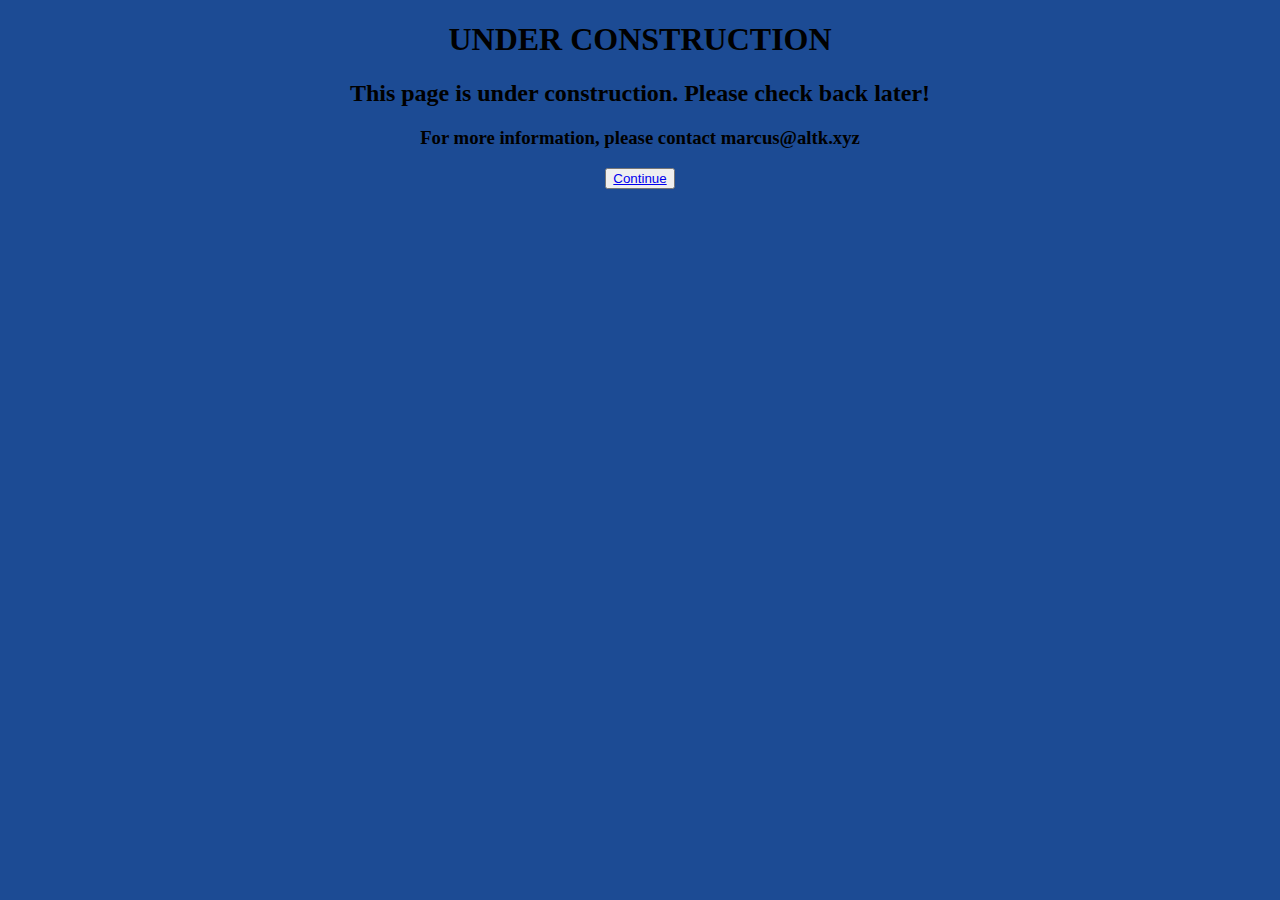
<file: index.html>
<!doctype html>

<html>
  
  <head>
    <title>UNDER CONSTRUCTION</title>
    <link href="styles/construction.css" rel="stylesheet"/>
    <meta charset="UTF-8">
  </head>

  <body>
    <h1>UNDER CONSTRUCTION</h1>
    <h2>This page is under construction. Please check back later!</h2>
    <h3>For more information, please contact marcus@altk.xyz</h3>

    <button type="button"><a href="https://altk.xyz/ajkhsdlkjh">Continue</a></button>
  </body>
</html>
</file>
<file: styles/construction.css>
@font-face {
    font-family: 'Minecraft';
    src: url(https://hosting.altk.xyz/styles/minecraftfont.woff);
}
 
body {
  background-image: url(https://hosting.altk.xyz/styles/89F8FB92-B10E-48A6-8679-EE343C681992.PNG);
  background-repeat: no-repeat;
  background-size: cover;
  background-color: #1c4b94;
  font-family: 'Verdana';
  text-align: center;
  text-color: white;
}

h1 {
  font-family: 'Minecraft';
}

button {
  font-family: 'Arial';
}
</file>
